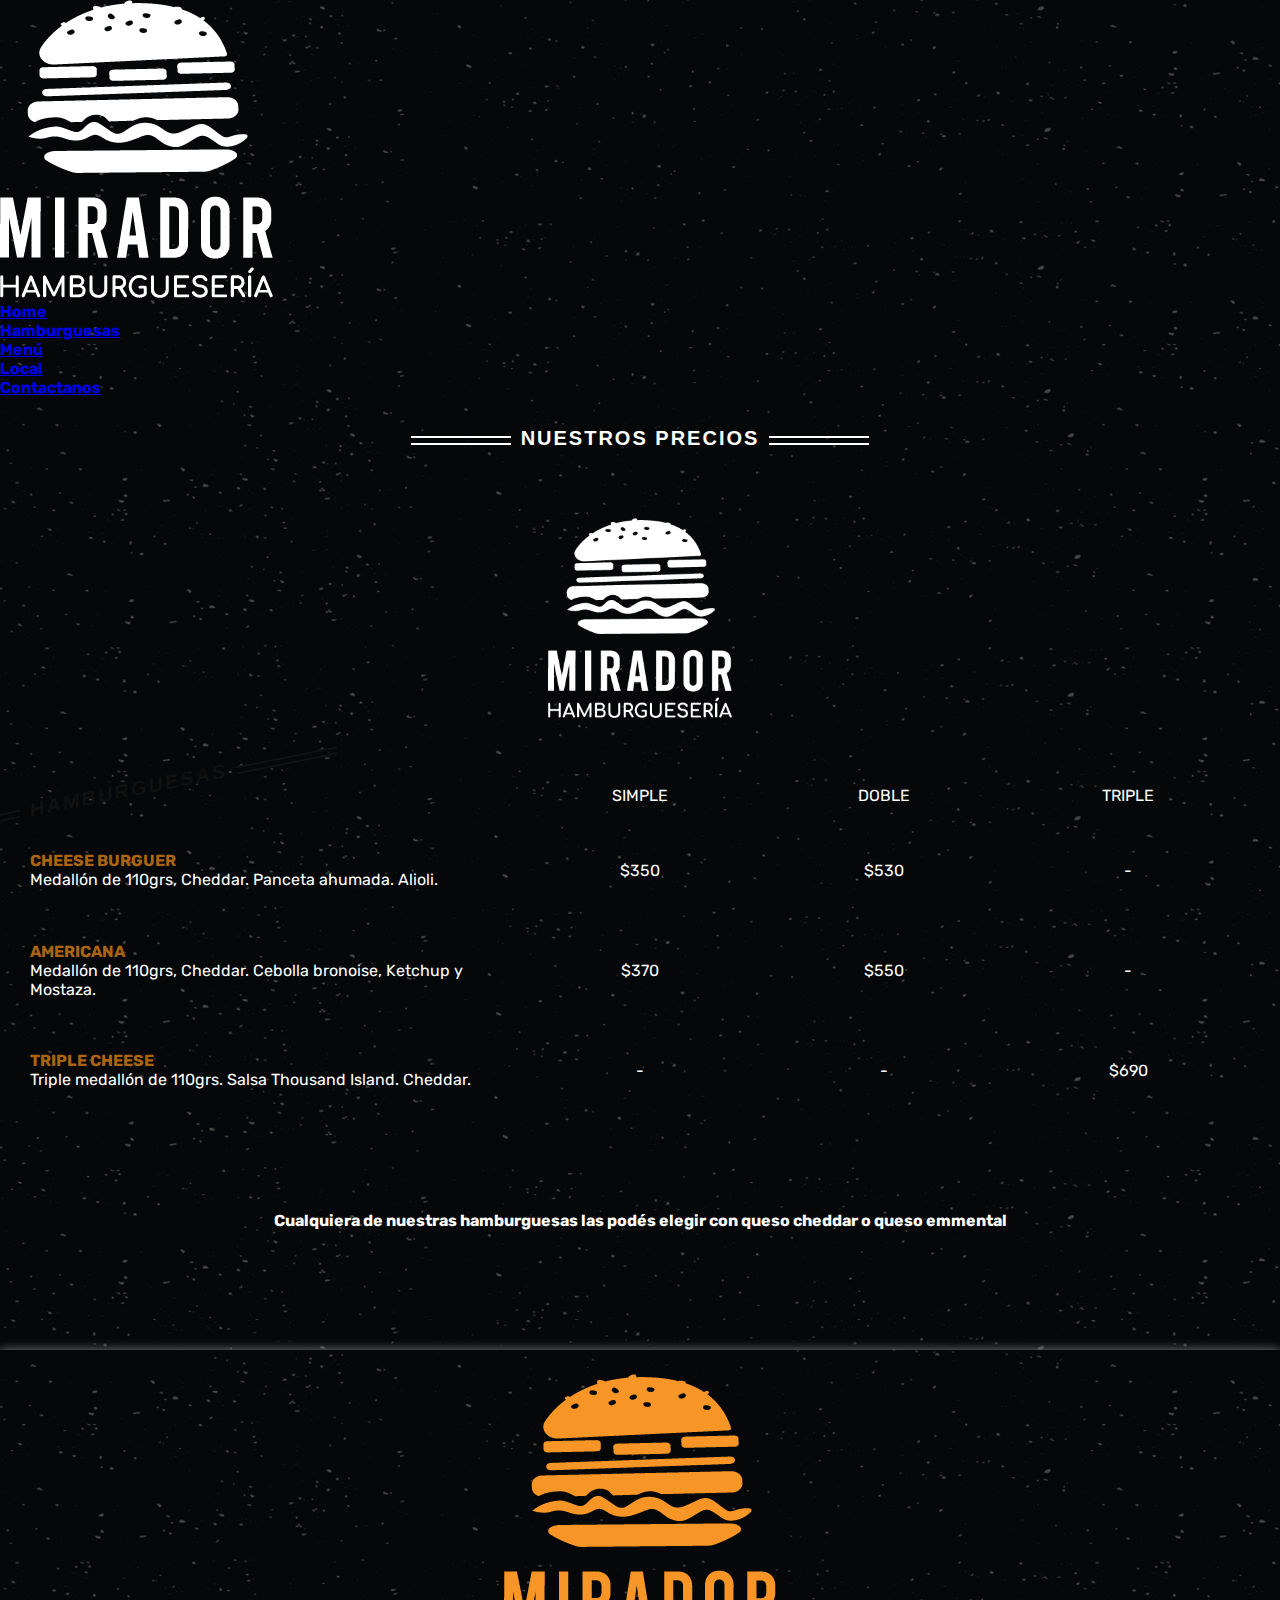
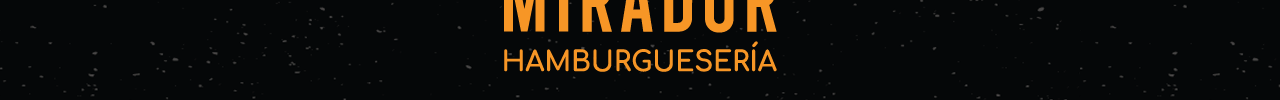
<file: menu.html>
<!DOCTYPE html>
<html lang="en">

<head>
  <meta charset="UTF-8">
  <meta http-equiv="X-UA-Compatible" content="IE=edge">
  <meta name="viewport" content="width=device-width, initial-scale=1.0">
  <title>Menu</title>
  <link rel="stylesheet" type="text/css" href="css/styles.css">
  <link href="https://fonts.googleapis.com/css2?family=Rubik&display=swap" rel="stylesheet">
</head>

<body>
  <header>
    <ul>
      <li><img src="./img/logo-blanco.png" alt="logo-blanco" class="img-logo"></li>
      <li><a href="index.html">Home</a></li>
      <li><a href="hamburguesas.html">Hamburguesas</a></li>
      <li><a href="menu.html">Menú</a></li>
      <li><a href="local.html">Local</a></li>
      <li><a href="contacto.html">Contactanos</a></li>
    </ul>
  </header>

  <div id="principalMenu" class="fondo-estrellas">
    
    <h2>Nuestros precios</h2>

    <div class="menuContainter ">
    
      <div class="menuContainter__img">
        <img src="./img/logo-blanco.png" alt="logo-blanco" id="hambur-menu">
      </div>
  
      <div class="menuContainter__hamburguesas"><h3>Hamburguesas</h3></div>
      <div class="menuContainter__simple">SIMPLE</div>
      <div class="menuContainter__doble">DOBLE</div>
      <div class="menuContainter__triple">TRIPLE </div>
  
      <div class="menuContainter__hamburguesas-cheese">
        <h4 class="font-orange">CHEESE BURGUER</h4>
        <p>Medallón de 110grs, Cheddar. Panceta ahumada. Alioli.</p>
      </div>
      <div class="menuContainter__simple-cheese">$350</div>
      <div class="menuContainter__doble-cheese"> $530</div>
      <div class="menuContainter__triple-cheese"> - </div>
  
      <div class="menuContainter__hamburguesas-americana">
        <h4 class="font-orange">AMERICANA</h4>
        <p>Medallón de 110grs, Cheddar. Cebolla bronoise, Ketchup y Mostaza.</p>
      </div>
      <div class="menuContainter__simple-americana">$370</div>
      <div class="menuContainter__doble-americana">$550</div>
      <div class="menuContainter__triple-americana"> -  </div>
  
      <div class="menuContainter__hamburguesas-triple">
        <h4 class="font-orange">TRIPLE CHEESE</h4>
        <p>Triple medallón de 110grs. Salsa Thousand Island. Cheddar.</p>
      </div>
      <div class="menuContainter__simple-triple">-</div>
      <div class="menuContainter__doble-triple">-</div>
      <div class="menuContainter__triple-triple"> $690 </div>

      <div class="menuContainter__info">
        <h4 class="">Cualquiera de nuestras hamburguesas las podés elegir con queso cheddar o queso emmental</h4>
      </div>

  
    </div>
  </div>


  <footer>
    <img src="./img/logo-naranja.png" alt="logo-naranja" class="img-logo">
  </footer>
</body>

</html>
</file>
<file: css/styles.css>
/* ---- import ---- */

@import url(http://weloveiconfonts.com/api/?family=fontawesome);

/* fontawesome */
[class*="fontawesome-"]:before {
  font-family: 'FontAwesome', sans-serif;
}

/* ---- CSS ---- */

*{
  margin: 0px;
  padding: 0px;
}

body{
    background-color: black;
    background-image: url("../img/fondo-menu.png");
    color:white;
    font-family: 'Rubik', sans-serif;
}

.titulos-sections{
  width: 100%;
}

h2 {
  font-family: "Open Sans", Sans-serif;
  text-transform: uppercase;
  font-weight: 700;
  font-size: 20px;
  letter-spacing: 0.1em;
  margin-bottom: 10px;  
}

h2:before, h2:after {
  content: " ";
  position: absolute;
  width: 100px;
  height: 5px;
  border-top: 2px solid white;
  border-bottom: 2px solid white;
}

h2:before {
  margin: 9px 0 0 -110px;
}

h2:after {
  margin: 9px 0 0 10px;
}



/* ----- header -----*/
header{
  font-weight: bold;
  color: white;
}
.navbar {
  background: black !important; 
  color: white;
  box-shadow: 0px 0px 10px gray;
  padding: 1rem 0;
  border-radius: 0.2rem;
  /*alternativa al border border-radius: 0.2rem;*/
}
.navbar-brand{
  margin-left: 2rem;
}
.navbar-nav:last-child{
  color:#111;
}
.nav-item{
  margin-right: 2rem;
}

.nav-item{
  margin-right: 2rem;
}
.navbar-nav .nav-item.active .nav-link,
.navbar-nav .nav-item:hover .nav-link {
    color:orange;
}

.navbar-nav:last-child .nav-item.active:last-child .nav-link:last-child,
.navbar-nav:last-child .nav-item:hover:last-child .nav-link:last-child {
    color:orange;
}

.nav__btn {
  color: #111 !important;
  font-weight: bold;
  font-size: 1rem;
}




/* ----- footer-----*/

footer{
  box-shadow: 0px 0px 10px gray; 
  text-align: center;
  padding-top: 1.5rem !important;
  padding-bottom: 1.5rem !important;

}

.btn-social:hover {
  background-color: #ab6412;
}

/* ----- útiles-----*/

.center{
  display: flex;
  justify-content: center;
  flex-direction: column;
  align-items: center
}

.font-orange{
  color: #ab6412 !important;
  font-weight: bold;
}
.font-black{
  color: black !important;
}
.fondo-estrellas{
  background-image: url("../img/fondo-menu.png");
}

.font-underline{
  text-decoration: underline;
}

/* ----- styles index -----*/


.allSection{
  display: flex;
  flex-direction: column;
  justify-content: center;
  align-items: center;
}

.main__backgroundImg{
  height: 100vh;
  background-image: url(../img/hamburguesa.jpg);
  background-repeat: no-repeat;
  background-size: cover;  
}

.main__titles {
  position: absolute;
  width: 70vh;
  text-align: center;
}

h1, h3 {
  transform: matrix(1, -0.20, 0, 1, 0, 0);
  -ms-transform: matrix(1, -0.20, 0, 1, 0, 0);
  -webkit-transform: matrix(1, -0.20, 0, 1, 0, 0);
  color: #111;
}

h1 {
  font-family: "Oswald", Sans-serif;
  text-transform: uppercase;
  font-weight: 400;
  font-size: 4.375rem;
  text-shadow: 1px 2px #e6e6d8, 3px 4px #c6a39a;
}

h1 span {
  display: inline-block;
  vertical-align: middle;
}

span.star {
  font-size: 1.25rem;
}

h3 {
  font-family: "Open Sans", Sans-serif;
  text-transform: uppercase;
  font-weight: 700;
  font-size: 1.25rem;
  letter-spacing: 0.1em;
  margin-bottom: 10px;  
  position: relative;
}

h3:before, h3:after {
  content: " ";
  position: absolute;
  width: 100px;
  height: 4px;
  border-top: 2px solid #121212;
  border-bottom: 2px solid #121212;
}

h3:before {
  margin: 9px 0 0 -110px;
}

h3:after {
  margin: 9px 0 0 10px;
}

#primaryHome{
  background: #e6e6d8 url('https://dl.dropboxusercontent.com/s/t0gu051d08sei65/bg-retro-noise.png');
  color: #121212;
  height: 30vh;
  width: auto;
  background-color: white;
  color: black;
  font: bold;
  text-align: center;
}

#primaryHome h2:before, #primaryHome h2:after{
  border-top: 0px;
  border-bottom: 0px;
}



#secondaryHome__video{
 padding: 40px;
 border: 10px;
 width: 40vh;
 display: flex;
 align-items: center;
 justify-content: center;
}

#secondaryHome__text{
  padding: 40px;
  border: 10px;
  width: 40vh;
  display: flex;
  align-items: center;
  justify-content: center;
  text-align: center;
 }
 

/* ----- styles hamburguesas -----*/

#principalHamburguesas{
 margin: 20px;
 display: flex;
 flex-direction: column;

}
.titulo-hamburguesas{
  display: flex;
  justify-content: center;
  margin: 20px;
}
.hamburguesas-contenedor{
  display: flex;
  justify-content: space-evenly;
  flex-wrap: wrap;
  margin-top: 20px;
  margin-bottom: 20px;
}

.cards {
  width: 300px;
  height: auto;
  box-shadow: 0 4px 8px 0 rgba(0,0,0,0.2);
  border-radius: 5px;
  border-style: solid;
  padding: 10px;
  display: flex;
  justify-content: center;
  align-items: center;
  flex-direction: column;
}

.cards__img {
  width: 80%;
  height: auto;
  border-radius: 5px 5px 0 0;
  transition: all 2s;
}

.cards__img:hover{
  width: 100%;
  height: auto;
}

.cards__text {
  padding: 2px 16px;
  line-height: 20px;
  display: flex;
  flex-direction: column;
  align-items: center;
  justify-content: center;
}

.cards__text li{
  list-style-type: none;   
}

.cards__btn{
  font-weight: bold;
  font-size: 1rem;
  background: orange;
  border: none;
  outline: none;
  border-radius: 0.2rem;
  padding: 0.5rem 1rem;
  cursor: pointer;    
}

.cards__btn:hover{
  background: #ab6412;
}


/* ----- styles menú -----*/

#principalMenu{
  margin: 30px;
}

#principalMenu h2{
  margin: 20px;
  text-align: center;
}

#principalMenu table {
  font-family: arial, sans-serif;
  border-collapse: collapse;
  width: 100%;
}

#principalMenu td, th {
  border: 1px solid #dddddd;
  text-align: center;
  padding: 8px;
}

#principalMenu ul{
  list-style-type: none;
}

#hambur-menu{
  width: auto;
  height: 200px;
}

.menuContainter {
  display: grid;
  grid-template-areas: 
  "imagen imagen imagen imagen"
  "hamburguesas simple doble triple"
  "hamburguesas-cheese simple-cheese doble-cheese triple-cheese"
  "hamburguesas-americana simple-americana doble-americana triple-americana" 
  "hamburguesas-triple simple-triple doble-triple triple-triple"
  "info info info info";
  grid-template-rows: 300px 50px 100px 100px 100px 200px;
  grid-template-columns: 40% 20% 20% 20%;
  align-items: center;
  justify-items: center;
}

.menuContainter__img {
  grid-area: imagen;
  justify-self: center;
}

.menuContainter__hamburguesas {
  grid-area: hamburguesas;
  justify-self: start;
}

.menuContainter__simple {
  grid-area: simple;
}

.menuContainter__doble {
  grid-area: doble;
}

.menuContainter__triple {
  grid-area: triple;
}

.menuContainter__hamburguesas-cheese {
  grid-area: hamburguesas-cheese;
  justify-self: start;
}

.menuContainter__simple-cheese {
  grid-area: simple-cheese;
}

.menuContainter__doble-cheese {
  grid-area: doble-cheese;
}

.menuContainter__triple-cheese {
  grid-area: triple-cheese;
}

.menuContainter__hamburguesas-americana {
  grid-area: hamburguesas-americana;
  justify-self: start;
}

.menuContainter__simple-americana {
  grid-area: simple-americana;
}

.menuContainter__doble-americana{
  grid-area: doble-americana;
}

.menuContainter__triple-americana{
  grid-area: triple-americana;
}

.menuContainter__hamburguesas-triple {
  grid-area: hamburguesas-triple;
  justify-self: start;
}

.menuContainter__simple-triple {
  grid-area: simple-triple;
}

.menuContainter__doble-triple{
  grid-area: doble-triple;
}

.menuContainter__triple-triple{
  grid-area: triple-triple;
}
.menuContainter__info{
  grid-area: info;

}


/* ----- styles local -----*/

#principalLocal{
  margin: 30px;
  display: flex;
  flex-direction: column;
  align-items: center;
  justify-content: center;
}

#principalLocal h2{
  margin: 20px;
}
#principalLocal iframe{
  margin: 20px;
}
#principalLocal p{
   margin: 20px;
}

/* ----- styles contactanos -----*/

#principalContacto{
  margin: 30px;
  text-align: center;
}

#formulario fieldset{
  padding: 30px;
}

#formulario fieldset legend{
 font-size: 30px;
 font-weight: bold;
}

#formulario fieldset h3{
  margin-bottom: 30px;
 }

input[type=text], [type=email], select {
  padding: 8px 16px;
  margin: 8px 0;
  display: inline-block;
  border: 1px solid #ccc;
  border-radius: 4px;
  box-sizing: border-box;
}

input[type=submit] {
  background-color: #198754;
  font-weight: bold;
  color: white;
  padding: 10px 16px;
  margin: 8px 0;
  border: none;
  border-radius: 4px;
  cursor: pointer;
}
input[type=reset] {
  background-color: #dc3545;
  font-weight: bold;
  color: white;
  padding: 10px 16px;
  margin: 8px 0;
  border: none;
  border-radius: 4px;
  cursor: pointer;
}

#formulario fieldset p{
  margin: 10px;
}
#formulario div{
  margin: 10px;
}

#formulario img{
  margin-top: 30px;
  animation-duration: 1s;
  animation-name: rotar;
  animation-iteration-count: infinite;
}
@keyframes rotar {
  from {
    transform: rotate(0deg);
}
to {
    transform: rotate(359deg);
}
}

/*---- queries ----*/

@media (max-width: 600px) {

  .allSection{
    display: flex;
    flex-direction: column;
    justify-content: center;
    align-items: center;
    }
  
  .main__backgroundImg{
    height: 37.15vh;
    background-image: url(../img/hamburguesaMobile.jpg);
    background-repeat: no-repeat;
    background-size:contain; 
    border: 0px;
  }
  
  .main__titles {
    display:none;
  }
  
 
  #primaryHome{
    background: #e6e6d8 url('https://dl.dropboxusercontent.com/s/t0gu051d08sei65/bg-retro-noise.png');
    color: #121212;
    height: 30vh;
    width: auto;
    background-color: white;
    color: black;
    font: bold;
    text-align: center;
  }
  
  #primaryHome h2:before, #primaryHome h2:after{
    border-top: 0px;
    border-bottom: 0px;
  }
 }
</file>
